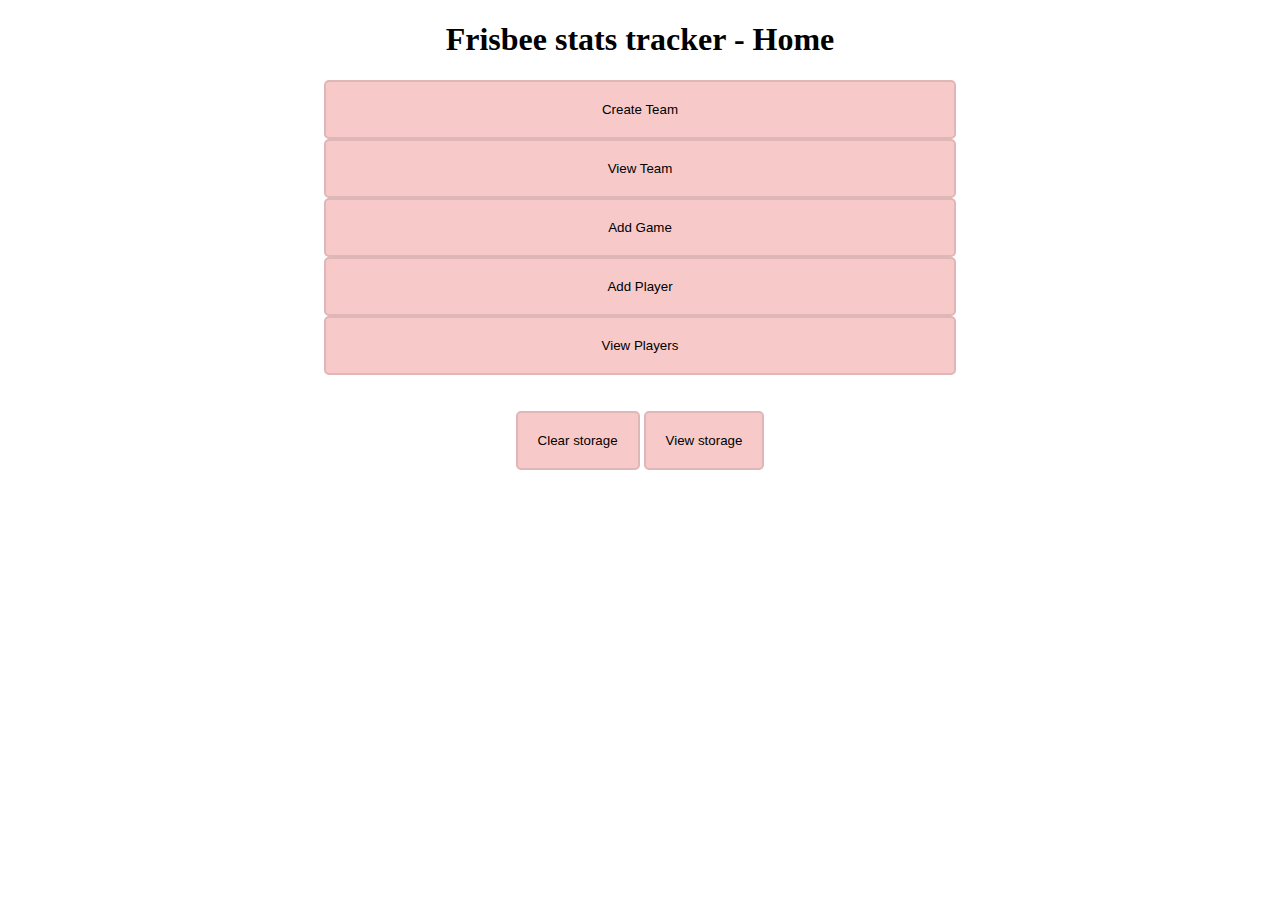
<file: index.html>
<!doctype html>
<html lang="en-US">
	<head>
		<meta charset="UTF-8" />
		<meta name="viewport" content="width=device-width" />
		<title>Stats</title>
		<link rel="stylesheet" href="style.css" />
	</head>
		<body>
			<h1>Frisbee stats tracker - Home</h1>
			<button id = "addTeam" class = "mainMenu" type="button" onclick="document.location='newTeam.html'">Create Team</button> 
			<button id = "viewTeam" class = "mainMenu" type="button" onclick="document.location='viewTeam.html'">View Team</button>
			<button id = "addGame" class = "mainMenu" type="button" onclick="document.location='newGame.html'">Add Game</button>
			<button id = "addPlayer" class = "mainMenu" type="button" onclick="document.location='newPlayer.html'">Add Player</button>
			<button id = "viewPlayers" class = "mainMenu" type="button" onclick="document.location='viewPlayers.html'">View Players</button>
			<br><br>
			<button id="clearStorage" type="button">Clear storage</button>
			<button id="viewStorage" type="button">View storage</button>
			<!-- <button id="clearSS" type="button" onclick="sessionStorage.clear()">Clear Session storage</button> -->
		<script src="script.js" defer></script>
	</body>
</html>

<!-- 
To do: 
- Put add players and view players on the same page
- Remove players from team
- Add a dropdown for all the teams when adding a new game
-->
</file>
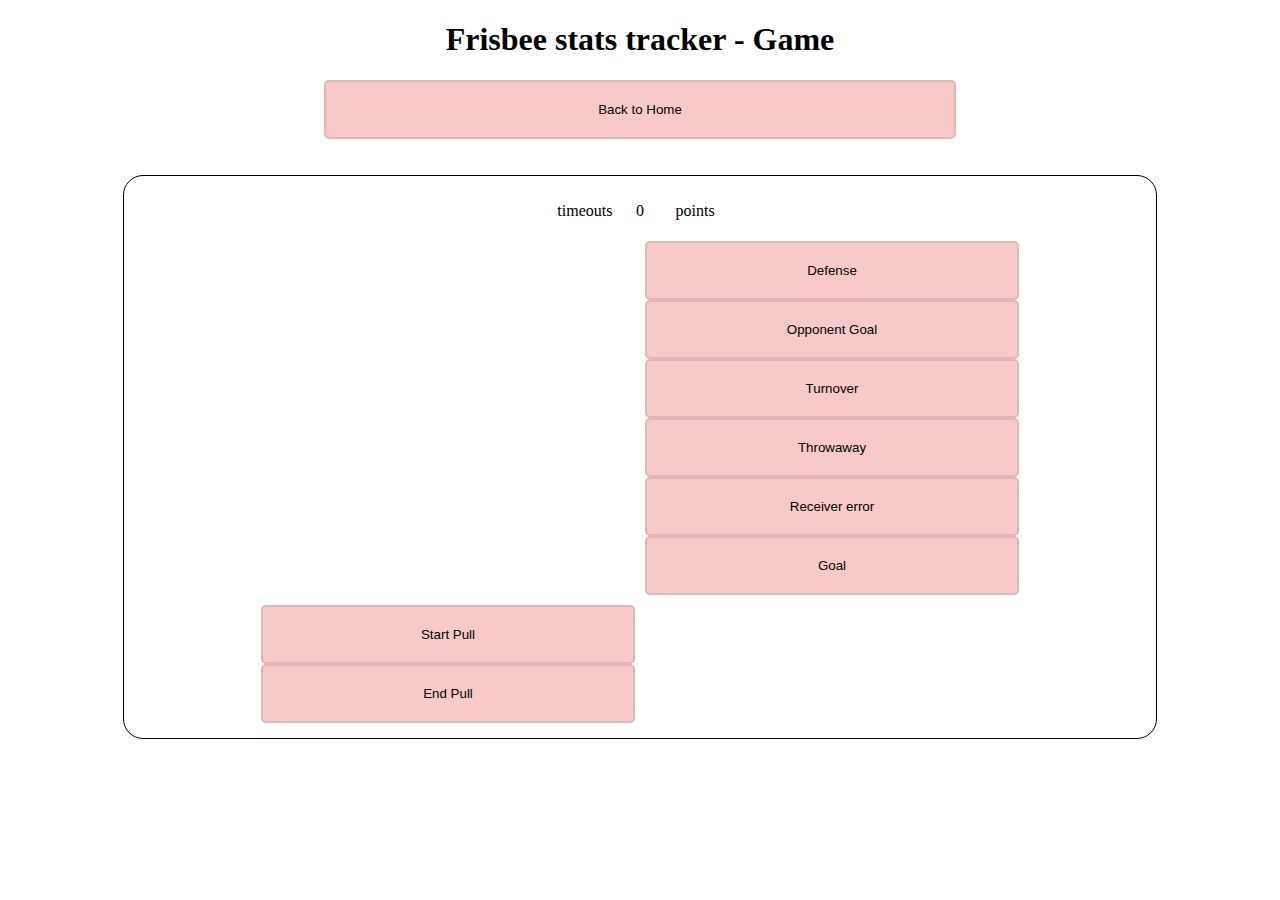
<file: game.html>
<!doctype html>
<html lang="en-US">
	<head>
		<meta charset="utf-8" />
		<meta name="viewport" content="width=device-width" />
		<title>Game</title>
		<link rel="stylesheet" href="style.css" />
	</head>
        <style>
            #gameContainer {
                border:1px solid black;
                border-radius:20px;
                width:80%;
                margin:auto;
                padding:10px;
            }
            #container {
                display:inline-grid;
                grid-template-columns: 30vw 30vw;
            }
            #topContainer {
                display:inline-grid;
                grid-template-columns: 1fr 1fr 1fr;
            }
            #content {
                padding:10px;
            }
			.contentButton {
				width:100%;
			}
        </style>
		<body>
			<h1>Frisbee stats tracker - Game</h1>
			<button id="toHome" type="button" class="mainMenu" onclick="document.location='index.html'">Back to Home</button>
			<br><br>
            <div id="gameContainer">
                <div id="topContainer">
                    <p id="timeoutsHere">timeouts</p>
                    <p id="timeHere">0</p>
                    <p id="pointsHere">points</p>
                </div>
                <br>
                <!-- Timer would have started
                    Include: 
                    - Buttons for each player, clicked when they have possession of disc
                    - Separate column for other actions
                        - Defense
                        - Throwaway
                        - Drop
                        - Goal
                    - Must automatically assist and second assist once goal is clicked 
                    - Once goal is clicked, another putton, start pull appears. Once pull is started, stop pull appears
                        - Times the pull
                -->
                <div id="container"">
                    <div id="playerButtons" class = "content" style="padding:5px;"> 
                        <!-- Player buttons go here (done in JS) -->
                    </div>
                    <div id="content" style="padding:5px;"> 
                        <button id="D" type="button" class = "contentButton" >Defense</button>
						<button id="OG" type="button" class = "contentButton" >Opponent Goal</button>
						<button id="TO" type="button" class = "contentButton" >Turnover</button>
                        <button id="TA" type="button" class = "contentButton" >Throwaway</button>
                        <button id="RE" type="button" class = "contentButton" >Receiver error</button>
                        <button id="G" type="button" class = "contentButton" >Goal</button>
                    </div>
                    <div id="pulls" style="padding:5px;">
						<button id="startPull" type="button" class = "contentButton">Start Pull</button>
						<button id="endPull" type="button" class = "contentButton">End Pull</button>
					</div>
                </div>
            </div>
            
			<script src="scriptGame.js" defer></script>
		</body>
</html>
</file>
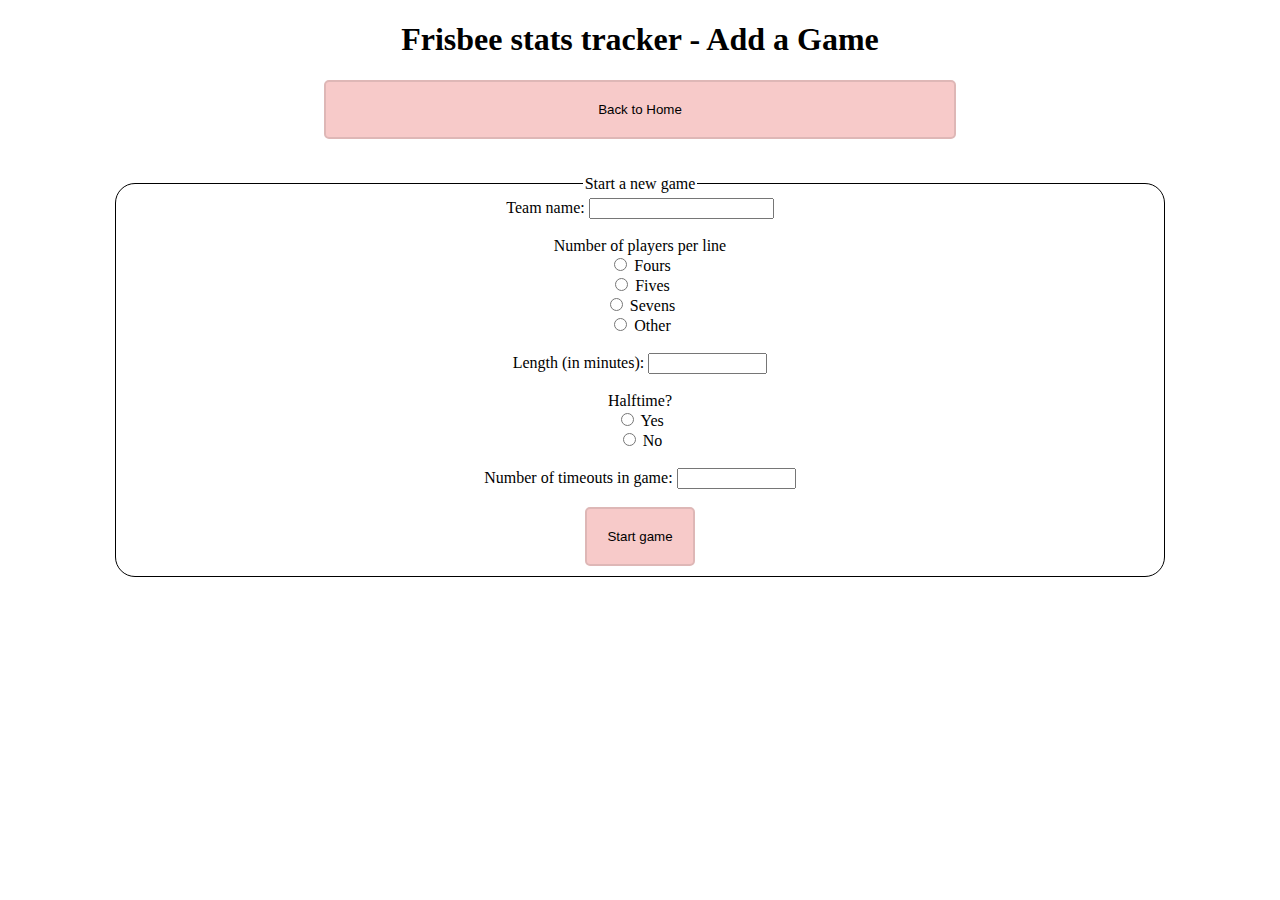
<file: newGame.html>
<!doctype html>
<html lang="en-US">
	<head>
		<meta charset="utf-8" />
		<meta name="viewport" content="width=device-width" />
		<title>Add Team</title>
		<link rel="stylesheet" href="style.css" />
	</head>
		<body>
			<h1>Frisbee stats tracker - Add a Game</h1>
			<button id="toHome" class="mainMenu" onclick="document.location='index.html'">Back to Home</button>
			<br><br>
			<form id="newGameForm">
				<fieldset>
					<legend>Start a new game</legend>
					<label for="newGameTeamName">Team name:</label>
					<input id="newGameTeamName" type="text" required />
					<br><br>
					<p style="display:inline;">Number of players per line</p><br>
					<input id="fours" type="radio" name = "lineNum" required />
					<label for="fours">Fours</label><br>
					<input id="fives" type="radio" name = "lineNum" required />
					<label for="fives">Fives</label><br>
					<input id="sevens" type="radio" name = "lineNum" required />
					<label for="sevens">Sevens</label><br>
					<input id="other" type="radio" name = "lineNum" required />
					<label for="other">Other</label>
					<input id="otherInput" type="number" name = "lineNum" style = "display: none; width:15ch;" />
					<br><br>
                    <lable for="length">Length (in minutes):</lable>
                    <input id="length" type="number" style="width:15ch" required />
                    <br><br>
                    <p style="display:inline;">Halftime?</p> <br>
                    <input id="yesHalf" type="radio" name="halftime" required />
                    <label for="yesHalf">Yes</label><br>
                    <input id="noHalf" type="radio" name="halftime" required />
                    <label for="noHalf">No</label>
                    <div id="hiddenHalfStuff" style="display:none;">
                        <br><br>
                        <label for="halfLength">Length of halftime:</label>
                        <input id="halfLength" type="number" style="width:15ch;" /> 
                    </div>
                    <br>
                    <br>
                    <label for="timeoutCount">Number of timeouts in game:</label>
                    <input id="timeoutCount" type="number" style="width:15ch;" required />
                    <br><br>
					<button type="submit">Start game</button>
				</fieldset>
			</form>
			<script src="scriptNewGame.js" defer></script>
		</body>
</html>
</file>
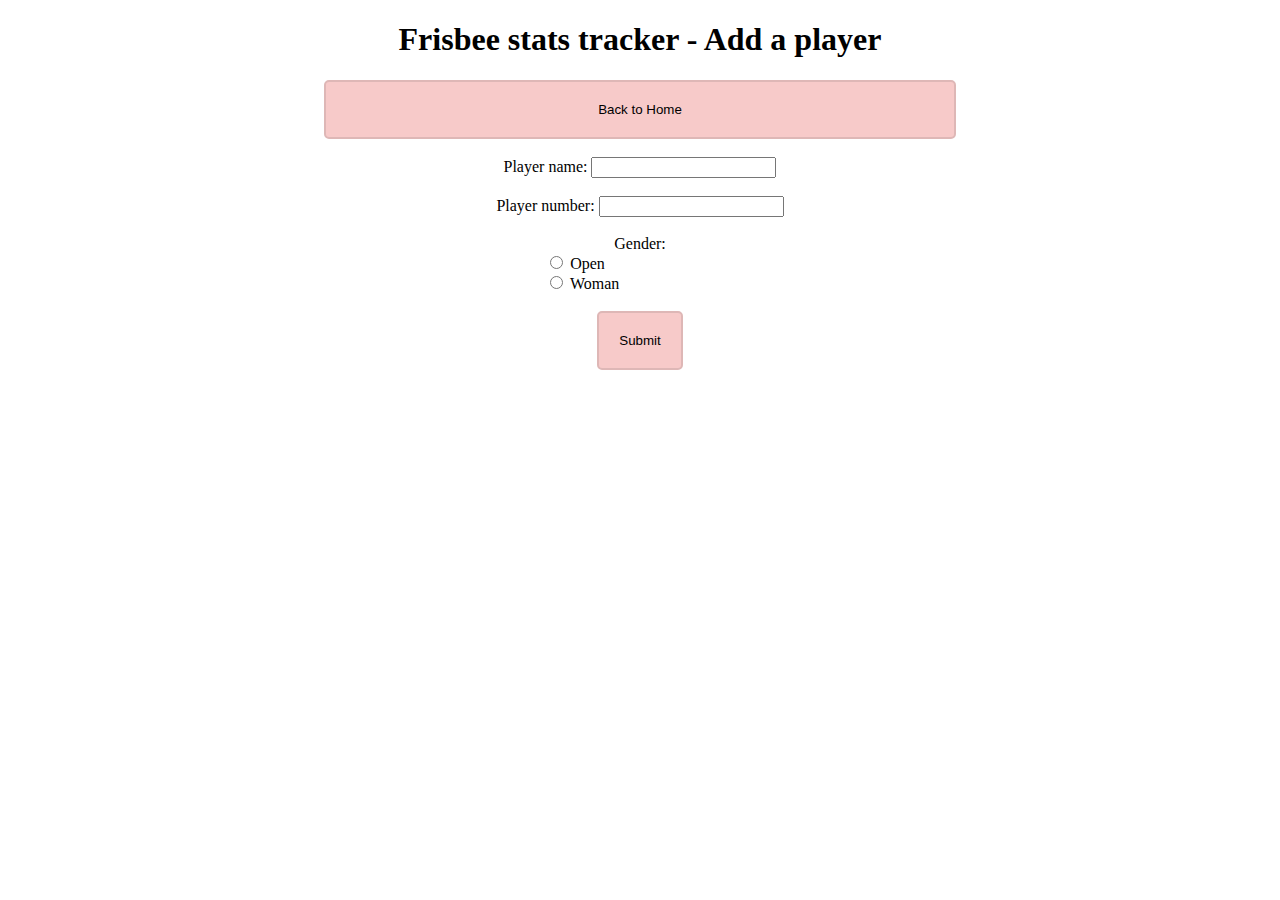
<file: newPlayer.html>
<!doctype html>
<html lang="en-US">
	<head>
		<meta charset="utf-8" />
		<meta name="viewport" content="width=device-width" />
		<title>Add Team</title>
		<link rel="stylesheet" href="style.css" />
	</head>
		<body>
			<h1>Frisbee stats tracker - Add a player</h1>
			<button id="toHome" type="button" class="mainMenu" onclick="document.location='index.html'">Back to Home</button>
			<form id="newPlayer">
					<br>
					<label for="playerName">Player name:</label>
					<input type="text" id="playerName" required />
					<br> <br>
					<label for="playerNumber">Player number:</label>
					<input type="number" id="playerNumber" required />
					<br><br>
					<p style="display:inline;">Gender: </p>
					<div style="width:15%; min-width:10ch; text-align:left; margin:auto;">
						<input type="radio" id="playerOpen" name="gender" required />
						<label for="playerOpen">Open </label> <br>
						<input type="radio" id="playerWoman" name="gender" required />
						<label for="playerWoman">Woman </label>
					</div>
					<!-- Players need: name, gender, number. You should be able to edit a player, or delete them from roster-->
					<br>
					<button type="submit">Submit</button>
			</form>
			
			
			<!-- <button id="test">Click me, testing</button>
			<p id="testText" style="display:none"> Hello World </p><br> -->
			<script src="scriptNewPlayer.js" defer></script>
		</body>
</html>
</file>
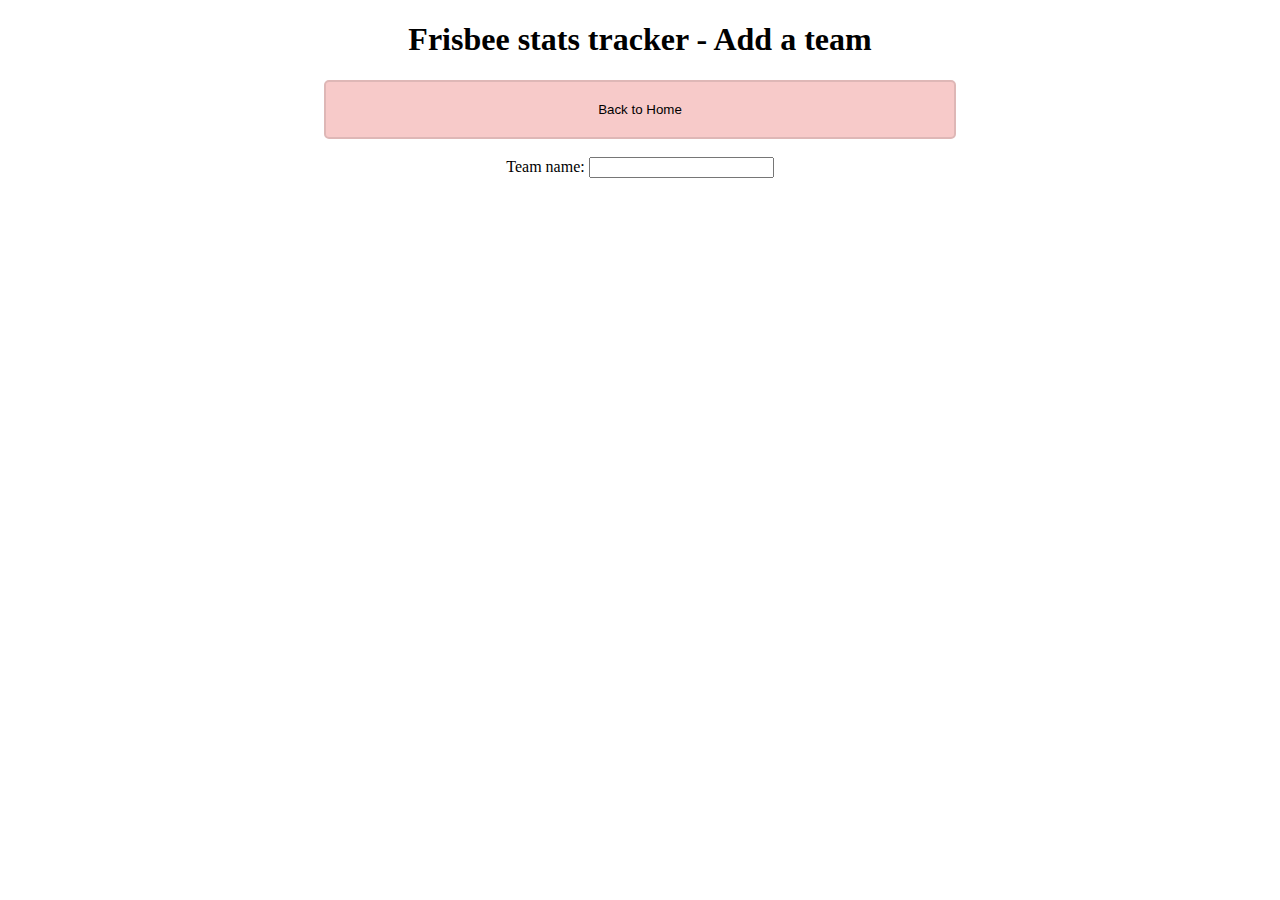
<file: newTeam.html>
<!doctype html>
<html lang="en-US">
	<head>
		<meta charset="utf-8" />
		<meta name="viewport" content="width=device-width" />
		<title>Add Team</title>
		<link rel="stylesheet" href="style.css" />
	</head>
		<body>
			<h1>Frisbee stats tracker - Add a team</h1>
			<button id="toHome" type="button" class="mainMenu" onclick="document.location='index.html'">Back to Home</button>
			<form id="newteamForm">
					<br>
					<label for="newteamName">Team name:</label>
					<input id="newteamName" type="text" required /> <br><br>
					
					<!-- Players need: name, gender, number. You should be able to edit a player, or delete them from roster-->
					<br>
			</form>
			
			<!-- <button id="test">Click me, testing</button>
			<p id="testText" style="display:none"> Hello World </p><br> -->
			<script src="scriptNewTeam.js" defer></script>
		</body>
</html>
</file>
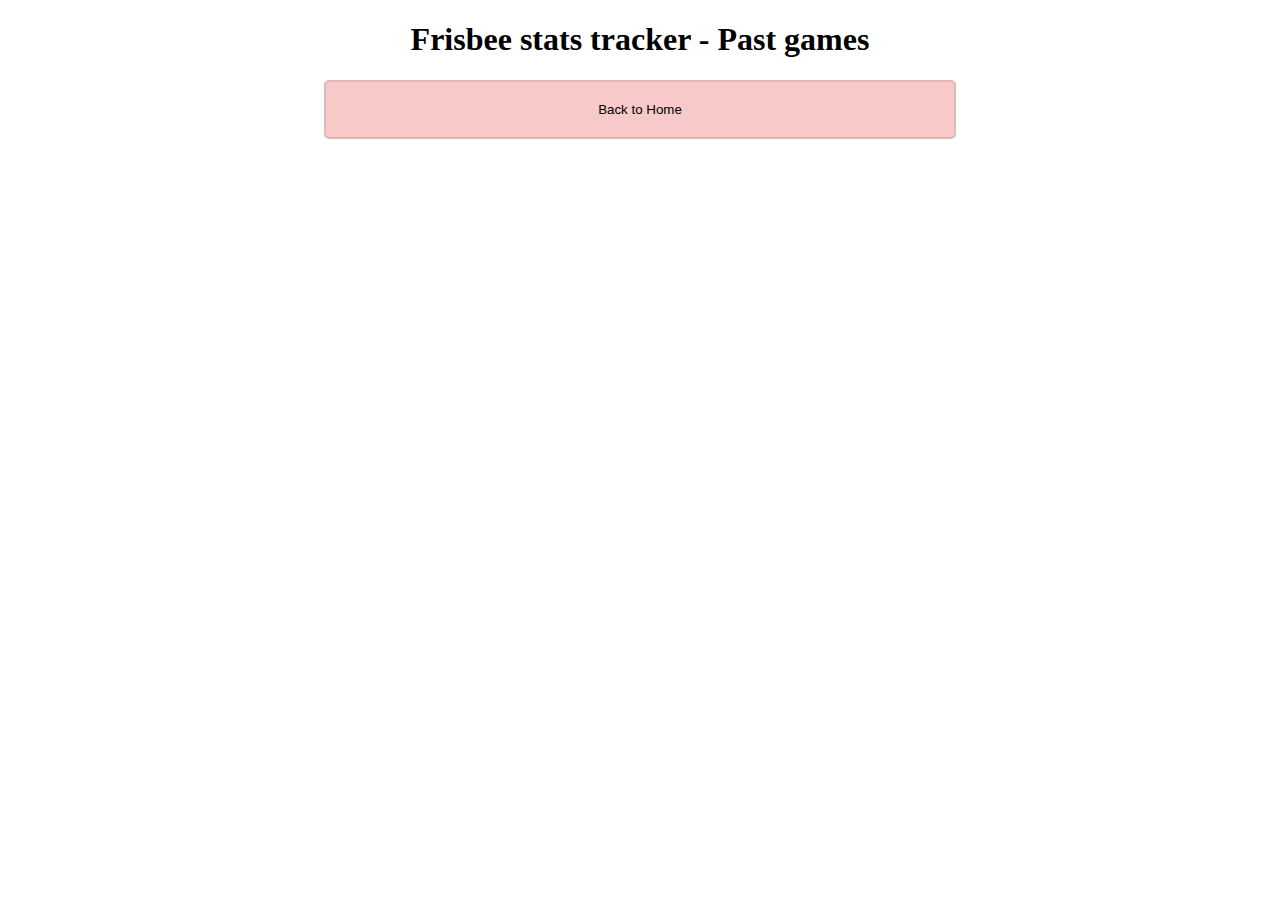
<file: viewGames.html>
<!doctype html>
<html lang="en-US">
	<head>
		<meta charset="utf-8" />
		<meta name="viewport" content="width=device-width" />
		<title>Add Team</title>
		<link rel="stylesheet" href="style.css" />
	</head>
		<body>
			<h1>Frisbee stats tracker - Past games</h1>
			<button id="toHome" type="button" class="mainMenu" onclick="document.location='index.html'">Back to Home</button>
			<div id="gamesHere">
				
			</div>
			<script src="scriptViewGames.js" defer></script>
		</body>
</html>
</file>
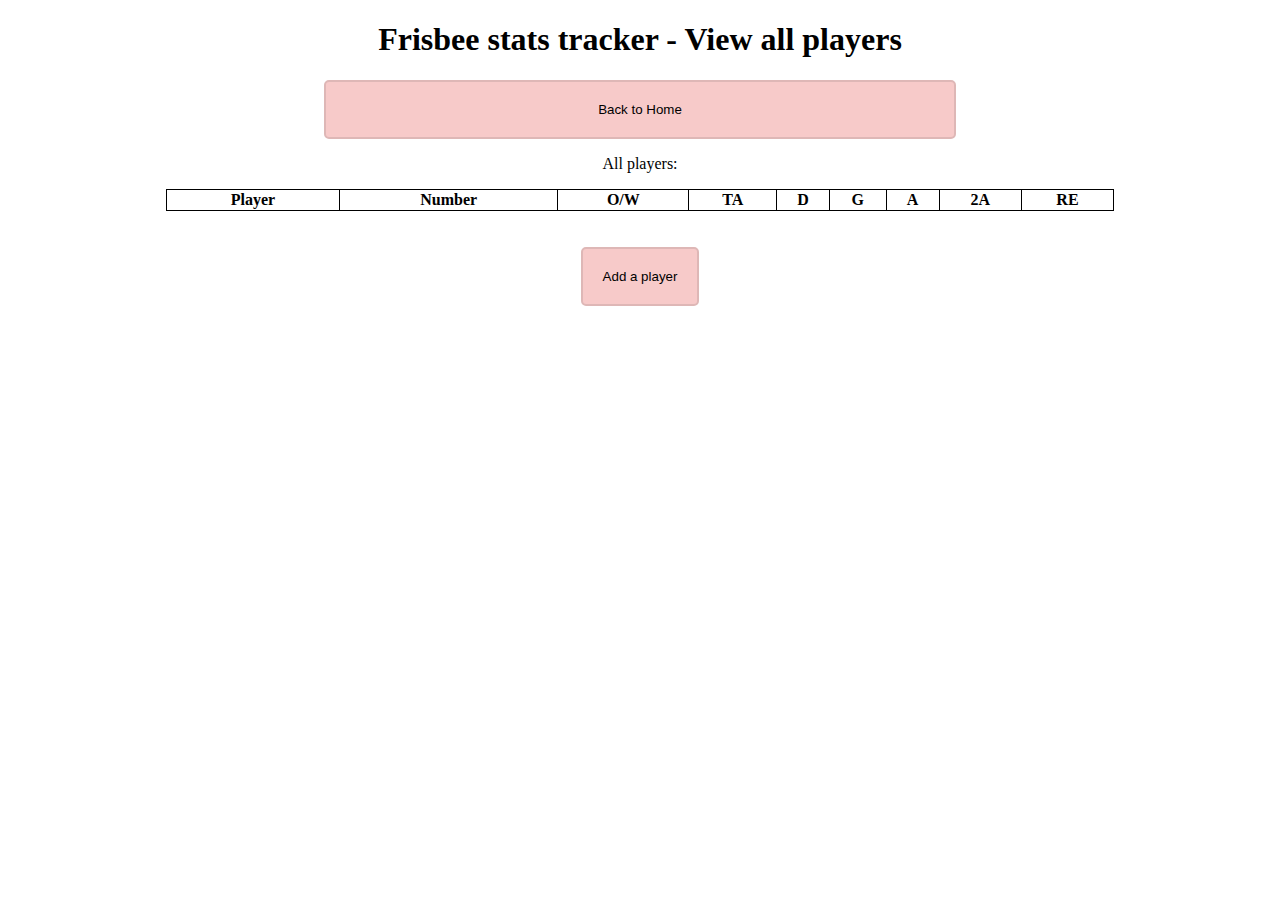
<file: viewPlayers.html>
<!doctype html>
<html lang="en-US">
	<head>
		<meta charset="utf-8" />
		<meta name="viewport" content="width=device-width" />
		<title>Add Team</title>
		<link rel="stylesheet" href="style.css" />
	</head>
		<body>
			<h1>Frisbee stats tracker - View all players</h1>
			<button id="toHome" type="button" class="mainMenu" onclick="document.location='index.html'">Back to Home</button>
            <div>
				<p>All players: </p>
				<table id = "allPlayers">
					<tr>
						<th>Player</th>
						<th>Number</th>
						<th>O/W</th>
						<th>TA</th>
						<th>D</th>
						<th>G</th>
						<th>A</th>
						<th>2A</th>
						<th>RE</th>
					</tr>
				</table> 
                <br><br>
			</div>
            <button id="addPlayer" type="button" onclick="document.location='newPlayer.html'">Add a player</button>

			<script src="scriptViewPlayers.js" defer></script>
		</body>
</html>
</file>
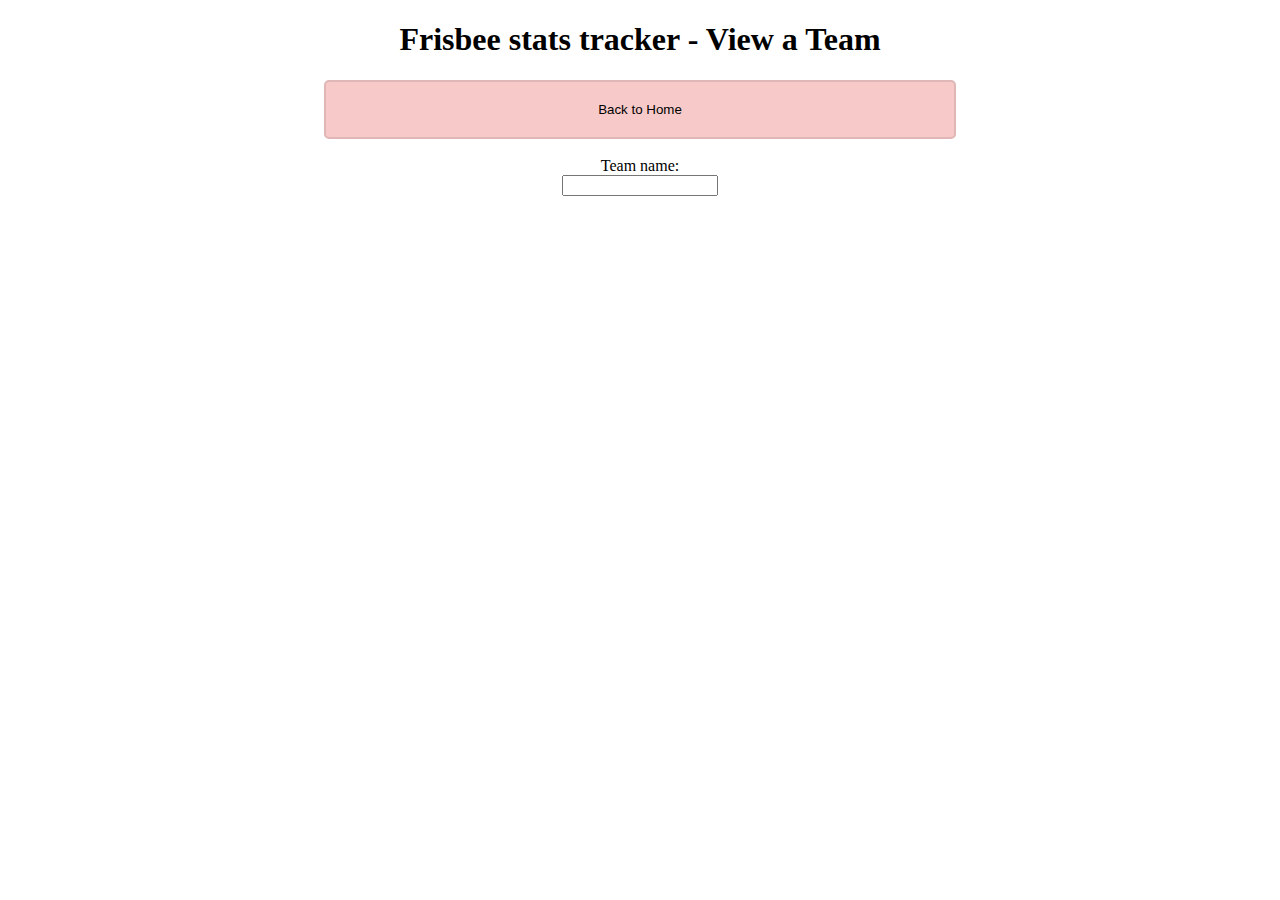
<file: viewTeam.html>
<!doctype html>
<html lang="en-US">
	<head>
		<meta charset="utf-8" />
		<meta name="viewport" content="width=device-width" />
		<title>Add Team</title>
		<link rel="stylesheet" href="style.css" />
	</head>
		<body>
			<h1>Frisbee stats tracker - View a Team</h1>
			<button id="toHome" class="mainMenu" onclick="document.location='index.html'">Back to Home</button>
			<form id="teamForm">
					<br>
					<label for="teamName">Team name:</label>
					<div style="width:22ch;margin:auto;">
						<input id="teamName" type="text" style="width:20ch;" required />
						<table id="dropdownTeams" class="dropdown">
								<!-- This is a dropdown of all the teams in the system -->
								
							</table>
					</div>
					
					<!-- Players need: name, gender, number. You should be able to edit a player, or delete them from roster-->
					<br>
			</form>
			<div id="hiddenTeamStuff" class="hidden">
				<h1 id="nameHere"></h1> 
				
				<table id = "roster">
					<tr>
						<th>Player</th>
						<th>Number</th>
						<th>O/W</th>
						<th>TA</th>
						<th>D</th>
						<th>G</th>
						<th>A</th>
						<th>2A</th>
						<th>RE</th>
					</tr>
				</table> 
				<br><br>
				<form id="addPlayer">
					<fieldset>
						<legend>Add a player to this team</legend>
						<label for="pName">Player name:</label>
						<div style="width:22ch;margin:auto;">
							<input type="text" id="pName" style="width:20ch;" required />
							<table id="dropdownPlayers" class="dropdown">
								<!-- This is a dropdown of all the players in the system who can be added to this team -->
								
							</table>
						</div>
						<br><br>
						<button type="submit" id="addToRoster">Add player to roster</button>
					</fieldset>
				</form>
				<br><br>
				<button type="button" id="deleteTeam" class="delete">Delete this team</button>
			</div>
		<script src="scriptViewTeam.js" defer></script>
		</body>
</html>
</file>
<file: style.css>
button {
	background-color: #f7cac9;
	border: 2px solid #deb7b6;
	border-radius: 5px;
	padding: 20px 20px;
	transition-duration:0.5s;
    color:black;
}
button:hover {
	background-color: white;
	border: 2px solid #dba9c8;
}
body {
	text-align:center;
}
.mainMenu {
	display:block;
	margin:auto;
	min-width:50%;
}
.hidden {
	display:none;
}
.delete {
    color:white;
    background-color: #fa6161;
    border: 2px solid #bd0909;
}
.delete:hover {
    background-color: white;
    color:red;
    border: 2px solid red;
}
table {
	width: 75%;
	border-collapse: collapse;
	margin: auto;
	//overflow:scroll;
}

table, td, th {
	border: 1px solid;
}

table.dropdown,
table.dropdown td, 
table.dropdown th {
    border: none;
}
.dropdown {
	position:absolute;
	max-height:10vh;
	width:20ch;
	margin-left:1ch;
	border-radius:5px;
	background-color:rgba(255, 255, 255, 0.8);
	box-shadow: 0px 8px 16px 0px rgba(0,0,0,0.2);
}
.dropdownOdd {
	background-color:rgba(230, 230, 230, 0.8);
}

fieldset {
    border:1px solid black;
    border-radius: 20px;
    width: 80vw;
    margin:auto;
}
</file>
